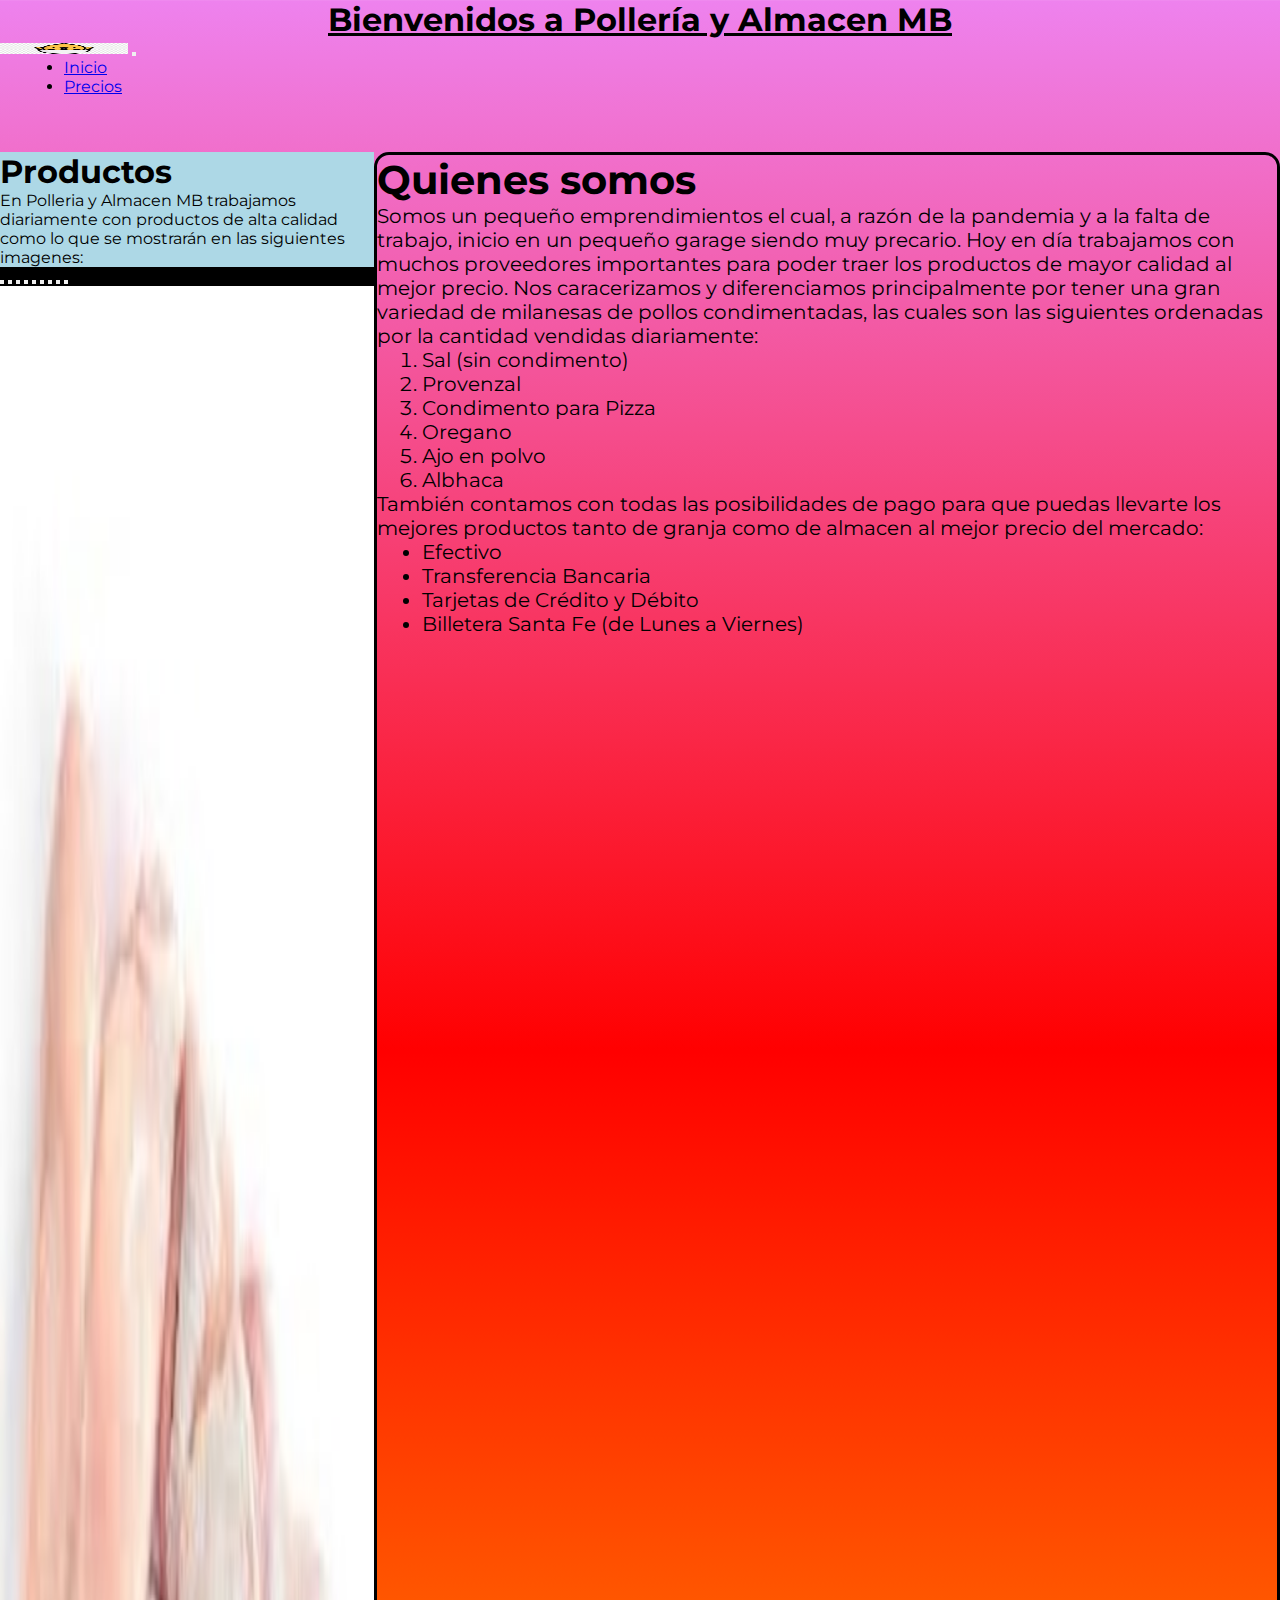
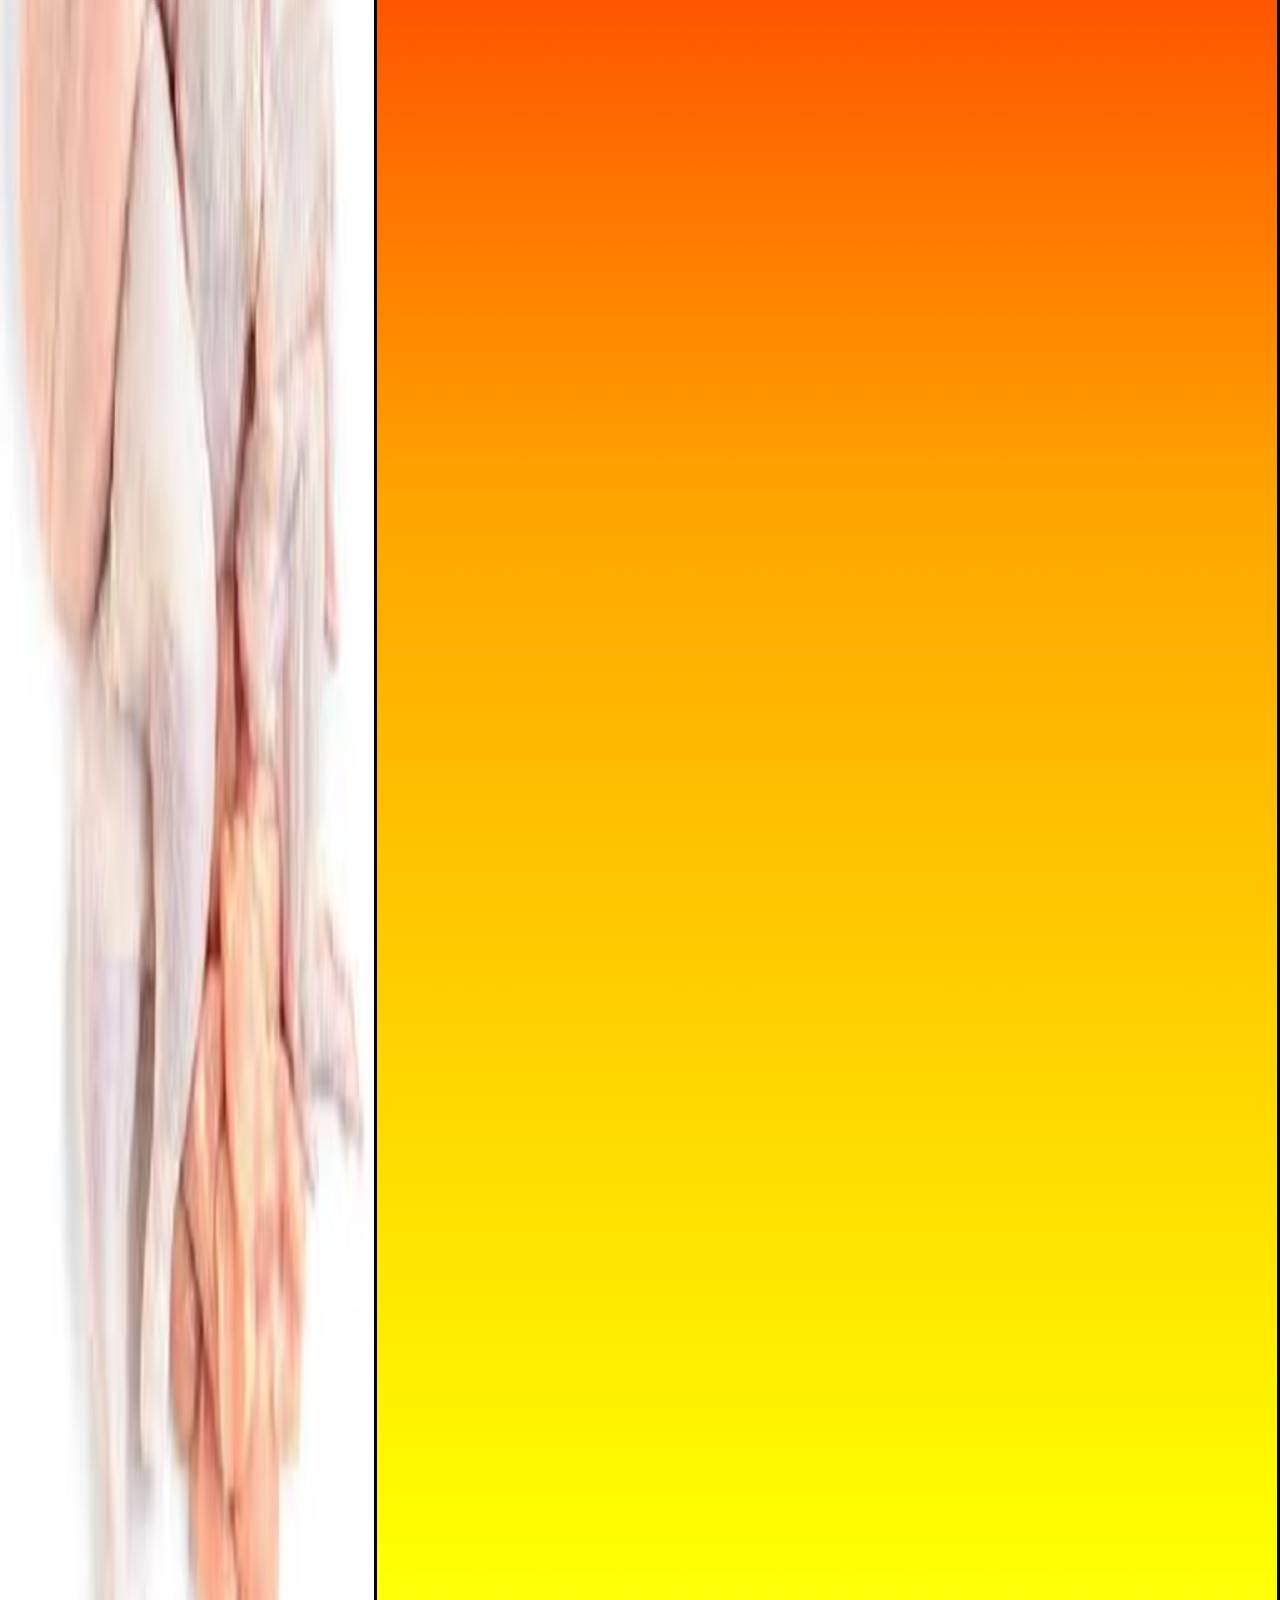
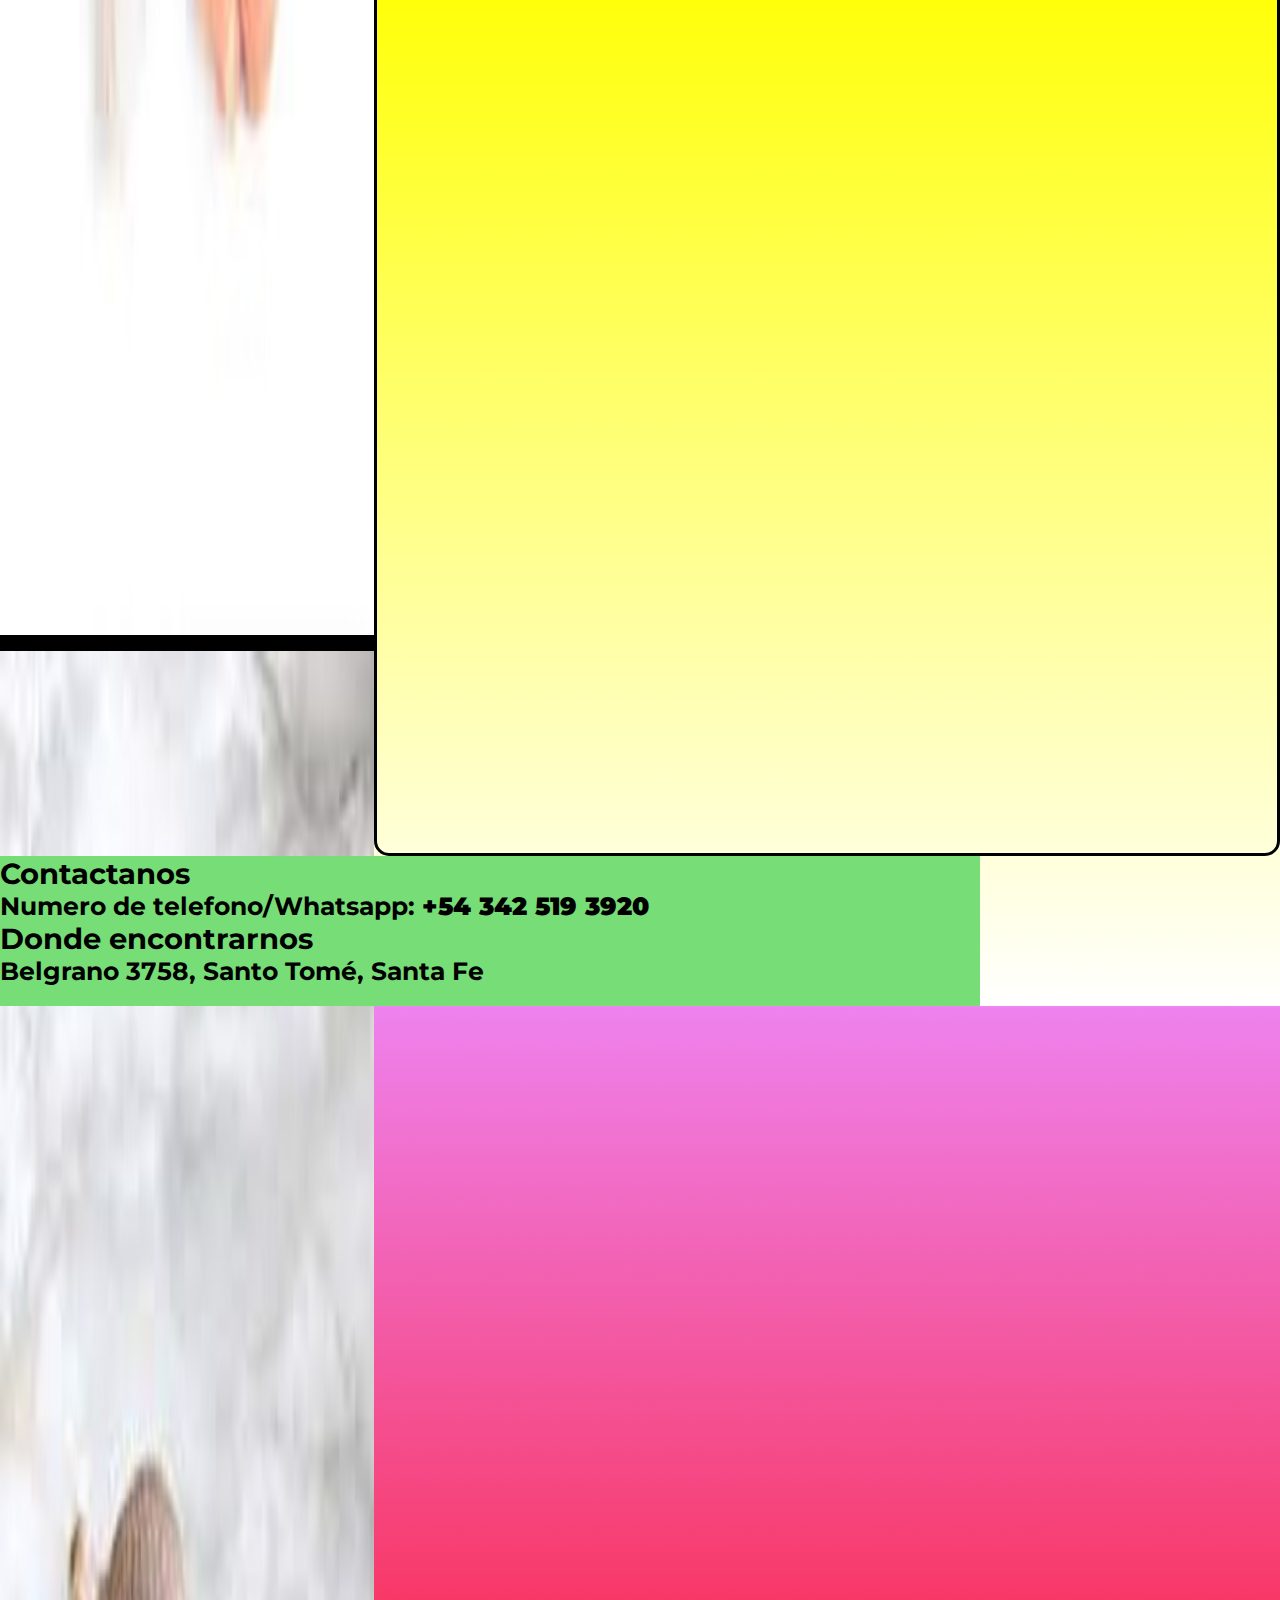
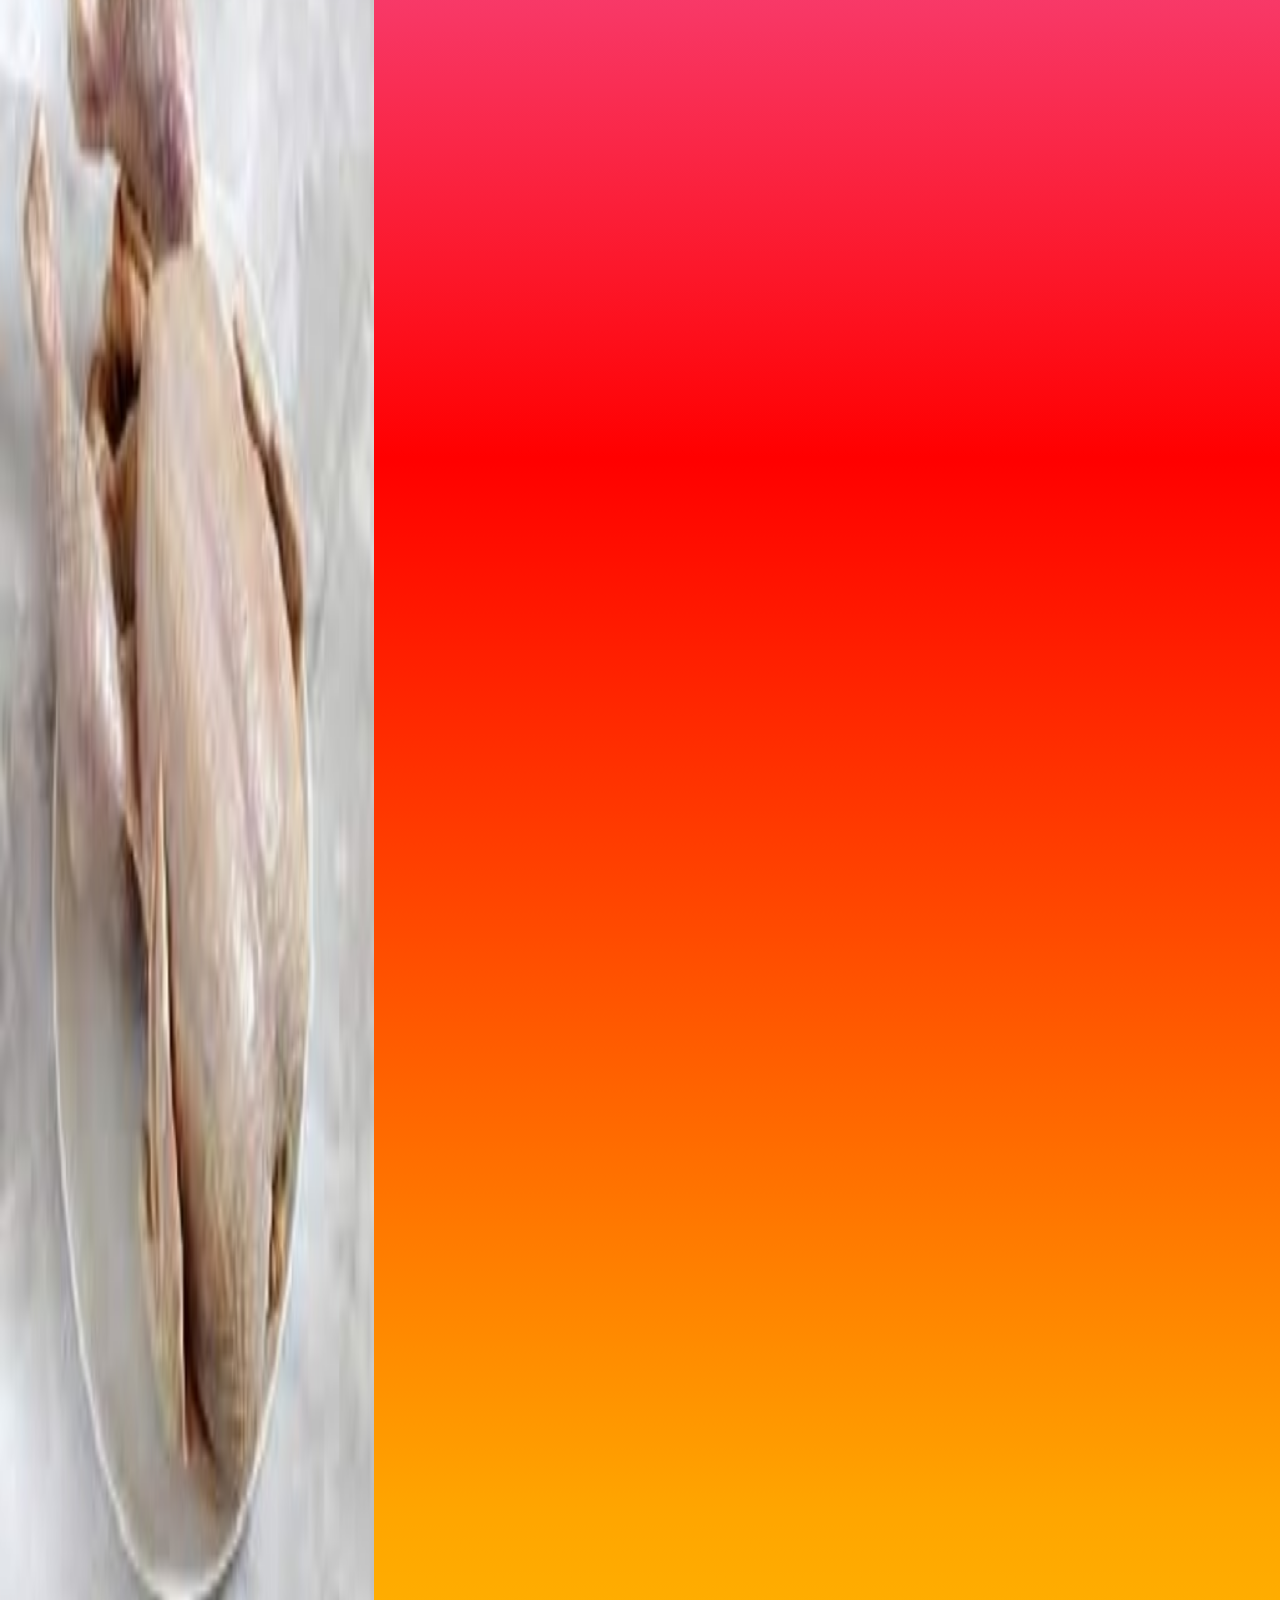
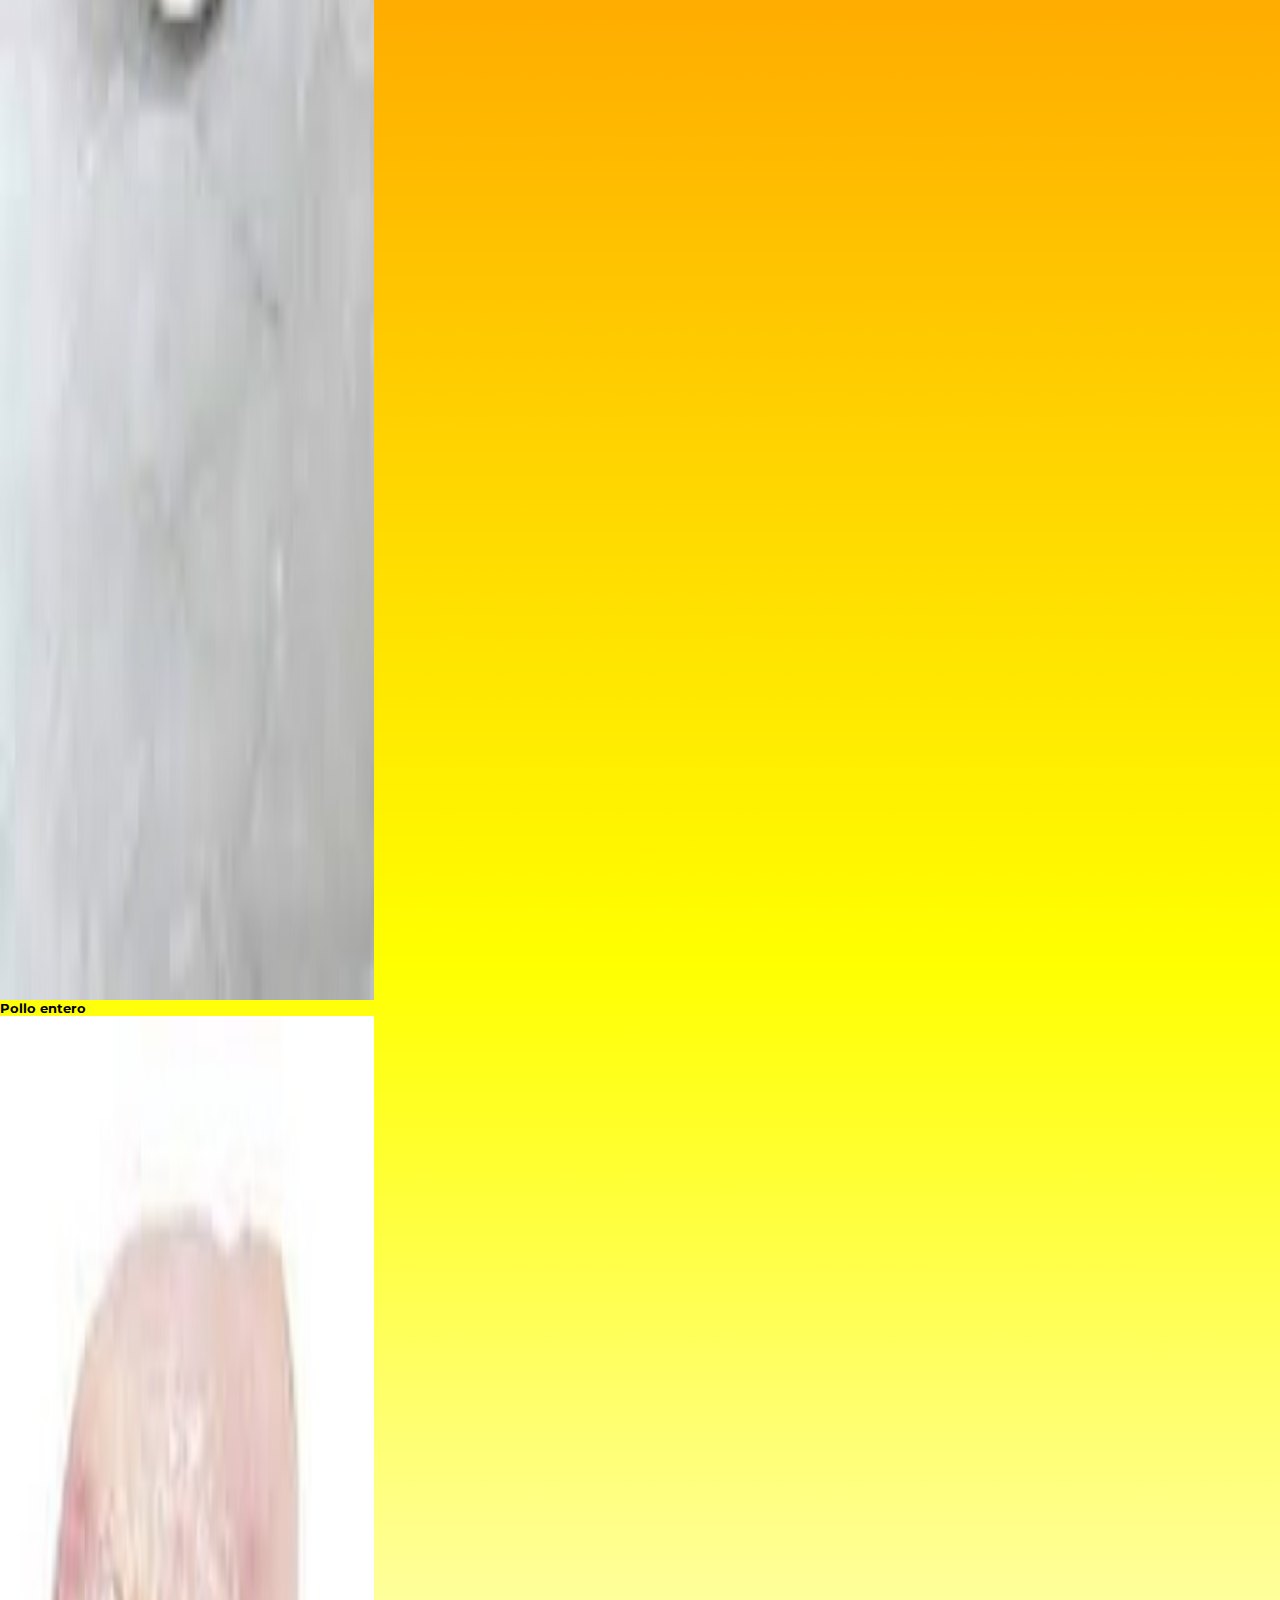
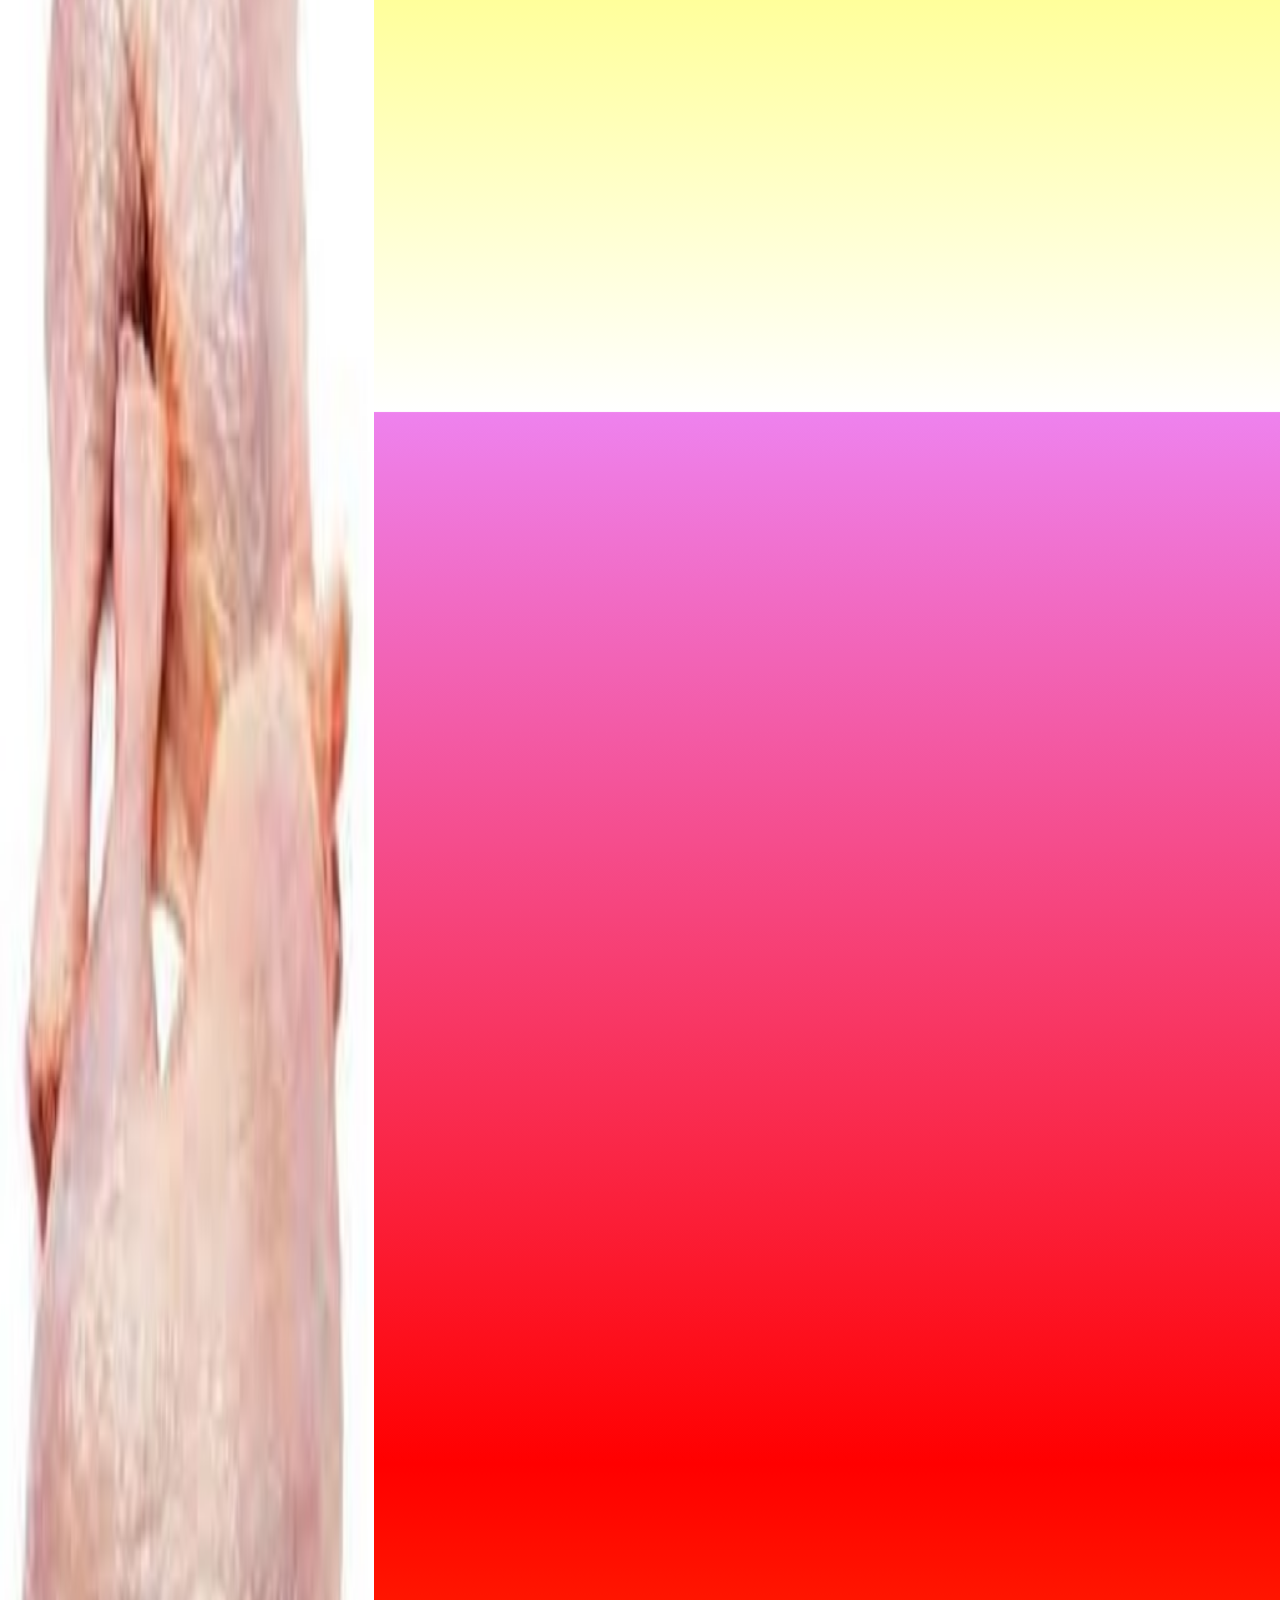
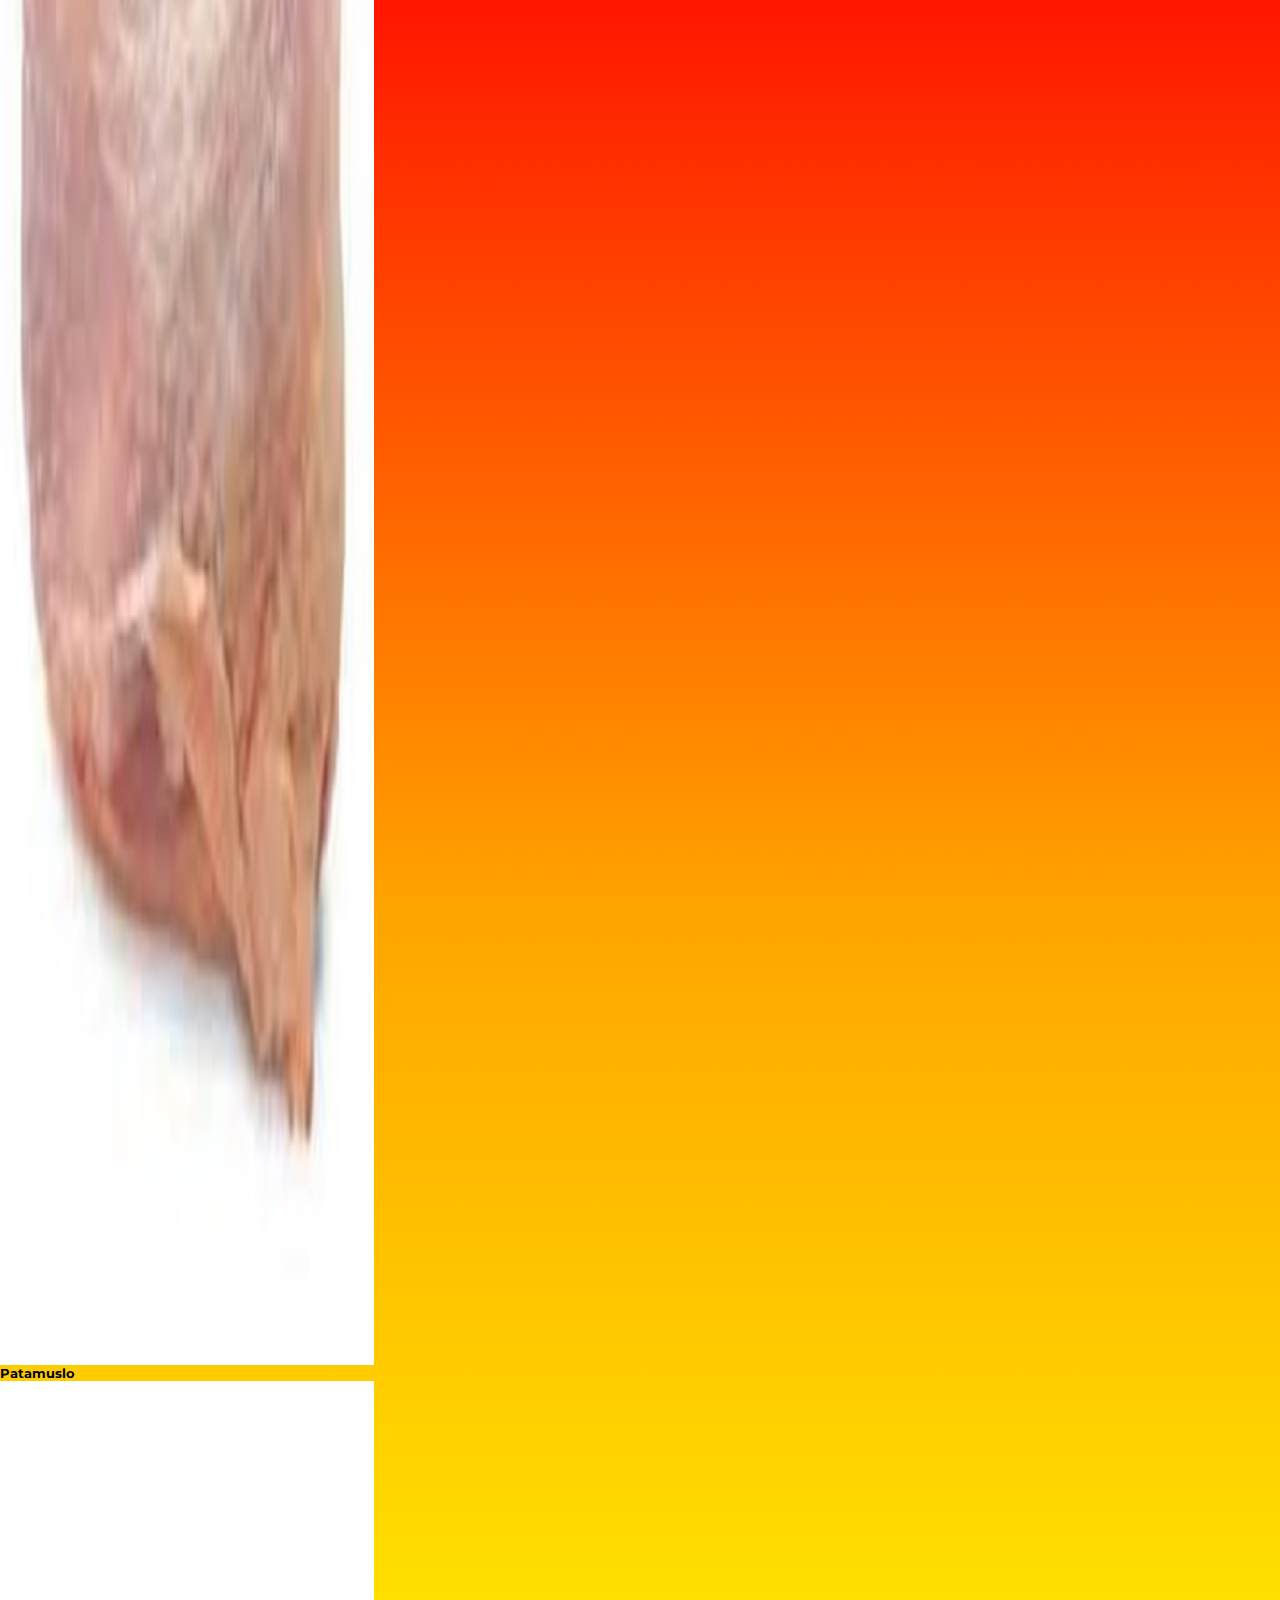
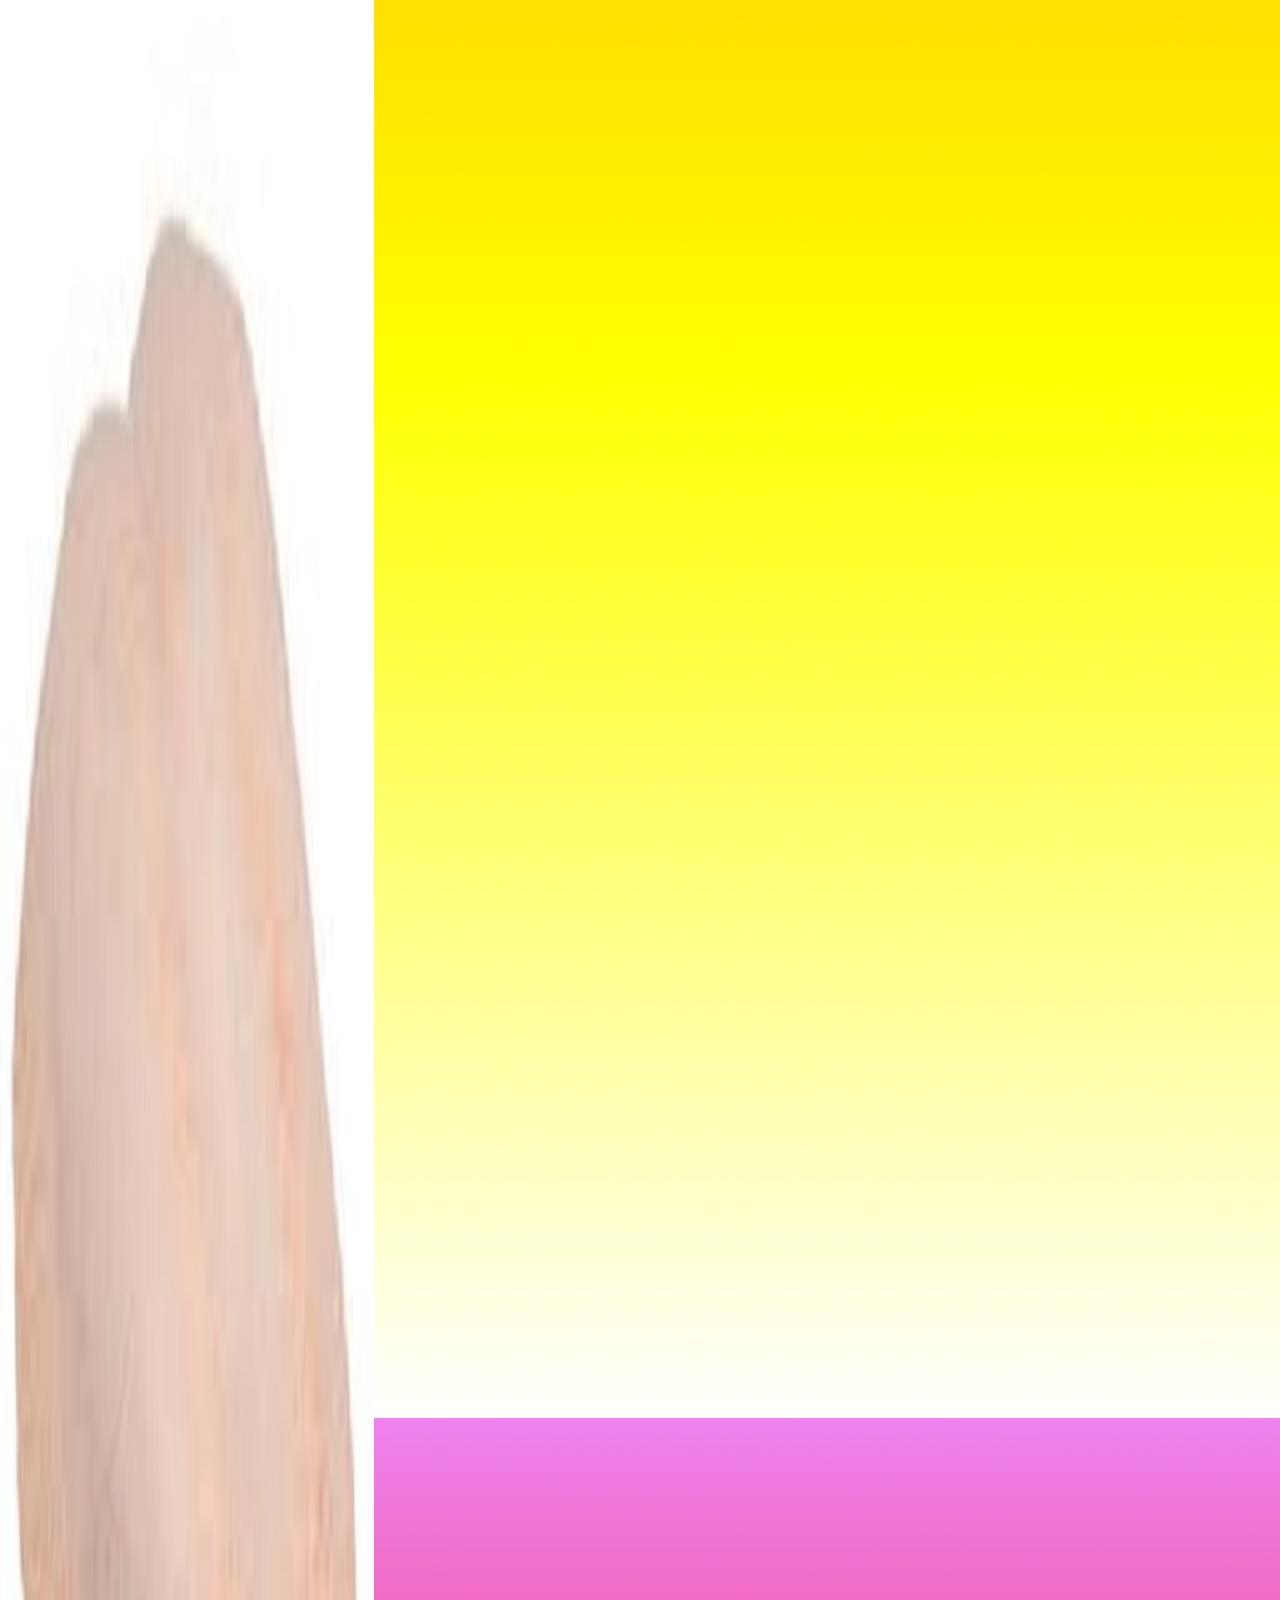
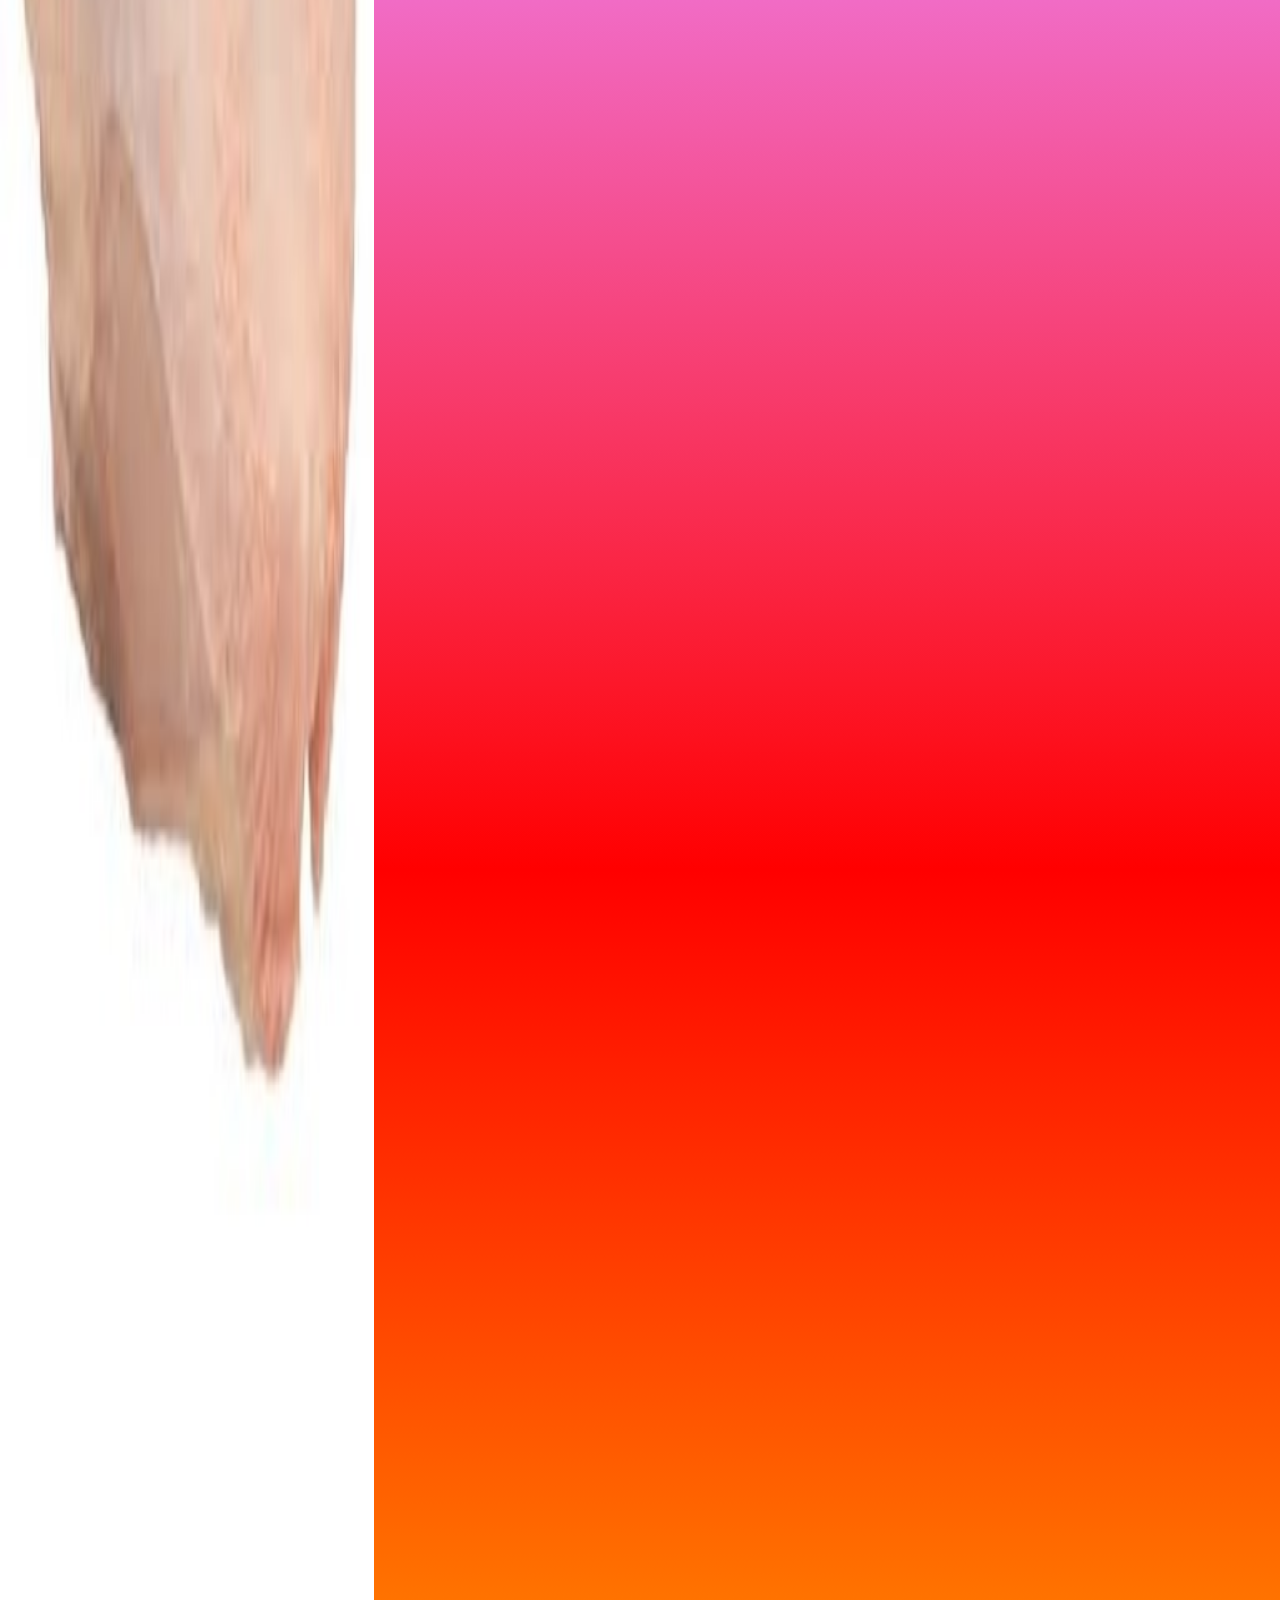
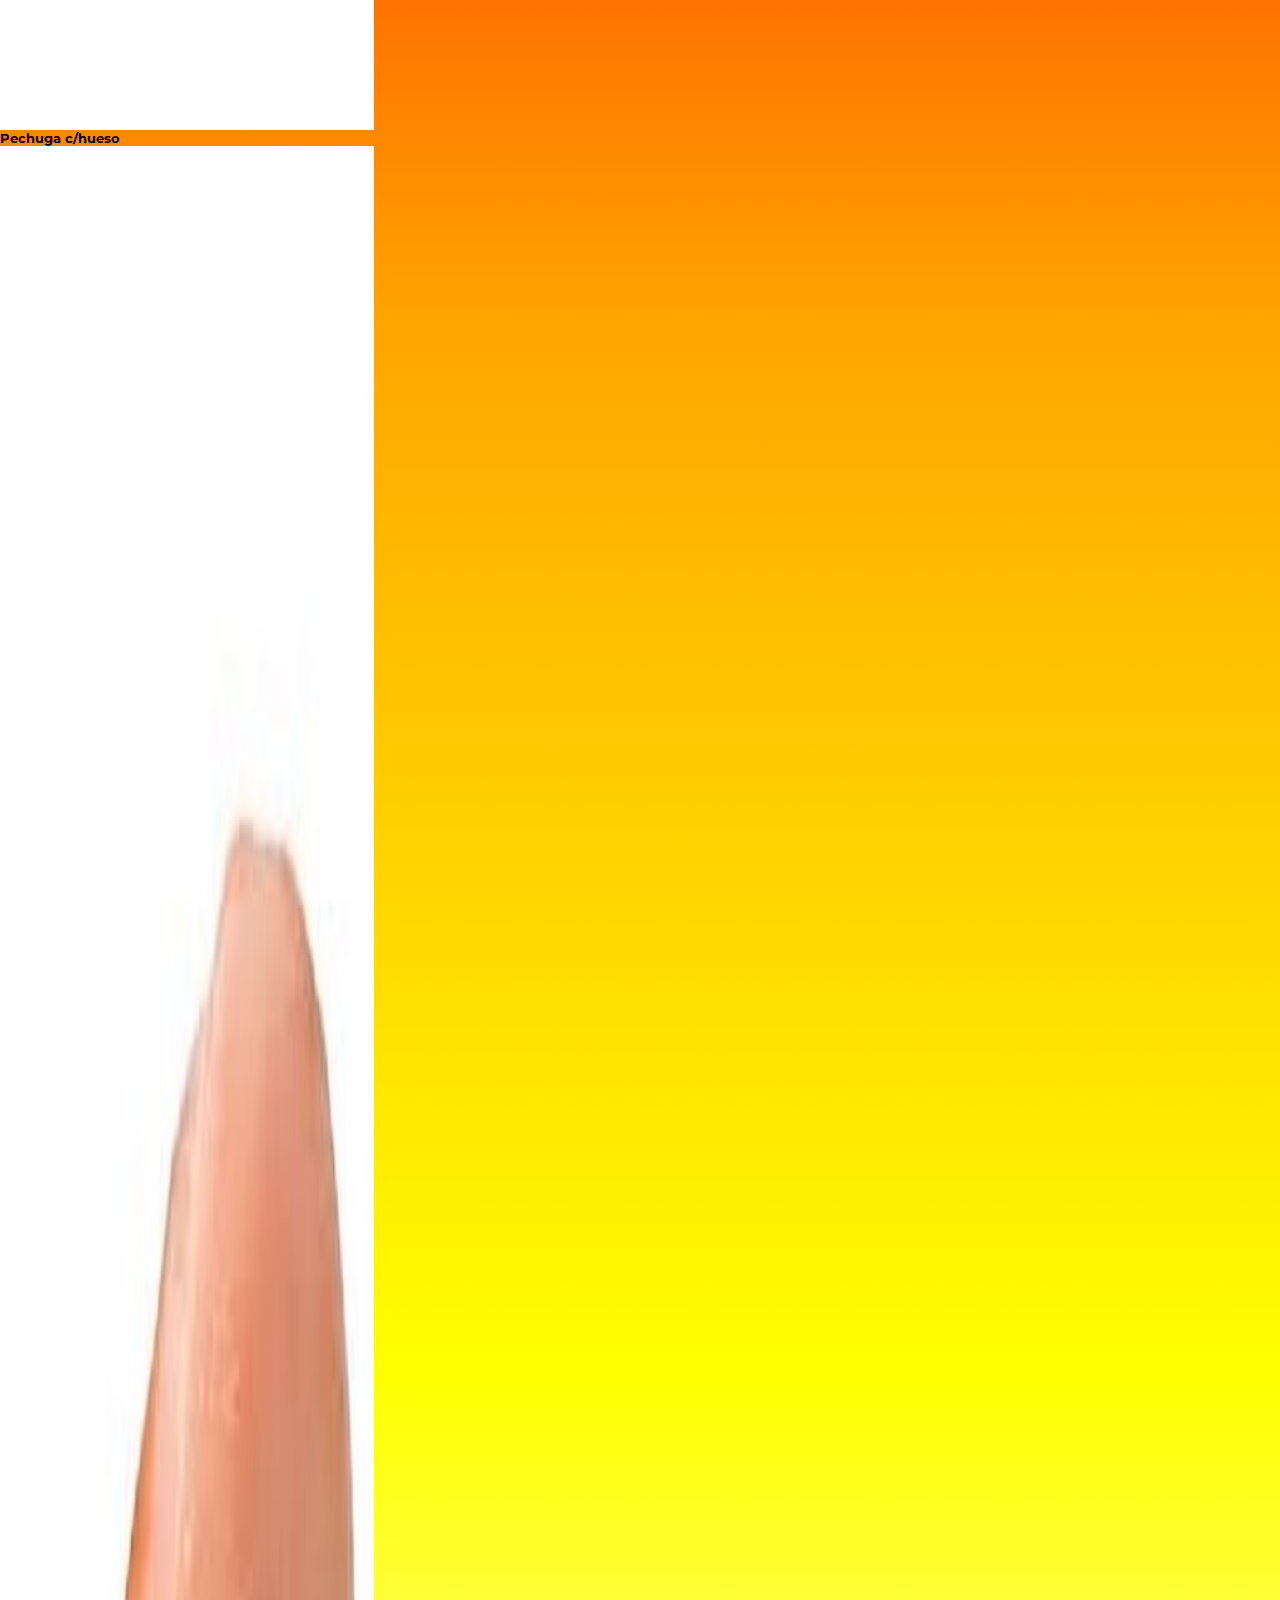
<file: index.html>
<html>
  <head>
      <title >Pollería y Almacen MB</title>
      <link rel="icon" href="img/logo.png">
      <link rel="stylesheet" href="css/estilos.css">
      <link rel="preconnect" href="https://fonts.googleapis.com">
      <link rel="preconnect" href="https://fonts.gstatic.com" crossorigin>
      <link href="https://fonts.googleapis.com/css2?family=Montserrat&display=swap" rel="stylesheet">
      <link rel="stylesheet" href="https://cdnjs.cloudflare.com/ajax/libs/animate.css/4.1.1/animate.min.css"/>
      <meta name="viewport" content="width=device-width, initial-sacle=1">
      <meta name="description" content="Polleria-MB, es un negocio que inicio en plena pandemia y tabaja con las mejores calidades de productos de granja, desde pollos hasta huevos y ¡Demas!">
      <meta name="keywords" content="Polleria, MB, pollo, patamuslo, milanesa, parrillero">
      <meta property="og:type" content="polleria">
      <meta property="og:title" content="Pollería y Almacen MB">
      <meta property="og:description" content="Pollería y Almacen MB - Los mejores pollos de Santo Tomé">
      <meta property="og:image" content="img/logo.png">
      <meta property="og:url" content="https://monticolojuan.github.io/index.html">
      <link href="https://cdn.jsdelivr.net/npm/bootstrap@5.1.3/dist/css/bootstrap.min.css" rel="stylesheet" integrity="sha384-1BmE4kWBq78iYhFldvKuhfTAU6auU8tT94WrHftjDbrCEXSU1oBoqyl2QvZ6jIW3" crossorigin="anonymous">
  </head>
      <body>
          <div class="grid-container">
              <header class="animate__animated animate__fadeInDown">
                  <h1>Bienvenidos a Pollería y Almacen MB</h1>
              </header>
              <nav class="navbar navbar-expand-lg navbar-light bg-light">
                  <div class="container-fluid">
                    <a class="navbar-brand" href="index.html"><img src="img/logo.png" width="10%" height="10%"></a>
                    <button class="navbar-toggler" type="button" data-bs-toggle="collapse" data-bs-target="#navbarSupportedContent" aria-controls="navbarSupportedContent" aria-expanded="false" aria-label="Toggle navigation">
                      <span class="navbar-toggler-icon"></span>
                    </button>
                    <div class="collapse navbar-collapse" id="navbarSupportedContent">
                      <ul class="navbar-nav me-auto mb-2 mb-lg-0">
                        <li class="nav-item">
                          <a class="nav-link active" aria-current="page" href="index.html">Inicio</a>
                        </li>
                        <li class="nav-item">
                          <a class="nav-link" href="precios.html">Precios</a>
                        </li>
                      </ul>
                    </div>
                  </div>
                </nav>
              <div class="Muestra">
                  <div class="Productos">
                      <h1 class="h1-productos">Productos</h1>
                      <p class="p-productos">En Polleria y Almacen MB trabajamos diariamente con productos de alta calidad como lo que se mostrarán en las siguientes imagenes:</p>
                  </div>
                  <div id="carouselExampleCaptions" class="carousel slide" data-bs-ride="carousel">
                    <div class="carousel-indicators">
                      <button type="button" data-bs-target="#carouselExampleCaptions" data-bs-slide-to="0" class="active" aria-current="true" aria-label="Slide 1"></button>
                      <button type="button" data-bs-target="#carouselExampleCaptions" data-bs-slide-to="1" aria-label="Slide 2"></button>
                      <button type="button" data-bs-target="#carouselExampleCaptions" data-bs-slide-to="2" aria-label="Slide 3"></button>
                      <button type="button" data-bs-target="#carouselExampleCaptions" data-bs-slide-to="3" aria-label="Slide 4"></button>
                      <button type="button" data-bs-target="#carouselExampleCaptions" data-bs-slide-to="4" aria-label="Slide 5"></button>
                      <button type="button" data-bs-target="#carouselExampleCaptions" data-bs-slide-to="5" aria-label="Slide 6"></button>
                      <button type="button" data-bs-target="#carouselExampleCaptions" data-bs-slide-to="6" aria-label="Slide 7"></button>
                      <button type="button" data-bs-target="#carouselExampleCaptions" data-bs-slide-to="7" aria-label="Slide 8"></button>
                      <button type="button" data-bs-target="#carouselExampleCaptions" data-bs-slide-to="8" aria-label="Slide 9"></button>
                    </div>
                    <div class="carousel-inner">
                      <div class="carousel-item active">
                        <img src="img/trozado.png" class="d-block w-100" width="100%" height="100%">
                        <div class="carousel-caption d-none d-md-block">
                          <h5>Pollo trozado</h5>
                        </div>
                      </div>
                      <div class="carousel-item">
                        <img src="img/polloentero.png" class="d-block w-100" width="100%" height="100%">
                        <div class="carousel-caption d-none d-md-block">
                          <h5>Pollo entero</h5>
                        </div>
                      </div>
                      <div class="carousel-item">
                        <img src="img/patamuslo.png" class="d-block w-100" width="100%" height="100%">
                        <div class="carousel-caption d-none d-md-block">
                          <h5>Patamuslo</h5>
                        </div>
                      </div>
                      <div class="carousel-item">
                        <img src="img/pechuga.png" class="d-block w-100" width="100%" height="100%">
                        <div class="carousel-caption d-none d-md-block">
                          <h5>Pechuga c/hueso</h5>
                        </div>
                      </div>
                      <div class="carousel-item">
                        <img src="img/pechugadeshuesada.png" class="d-block w-100" width="100%" height="100%">
                        <div class="carousel-caption d-none d-md-block">
                          <h5>Pechuga s/hueso</h5>
                        </div>
                      </div>
                      <div class="carousel-item">
                        <img src="img/bife.png" class="d-block w-100" width="100%" height="100%">
                        <div class="carousel-caption d-none d-md-block">
                          <h5>Filet de Pechuga</h5>
                        </div>
                      </div>
                      <div class="carousel-item">
                        <img src="img/milanesa.png" class="d-block w-100" width="100%" height="100%">
                        <div class="carousel-caption d-none d-md-block">
                          <h5>Milanesa de Pollo</h5>
                        </div>
                      </div>
                      <div class="carousel-item">
                        <img src="img/albondiga.png" class="d-block w-100" width="100%" height="100%">
                        <div class="carousel-caption d-none d-md-block">
                          <h5>Albondiga de Pollo</h5>
                        </div>
                      </div>
                      <div class="carousel-item">
                        <img src="img/arrollado.png" class="d-block w-100" width="100%" height="100%">
                        <div class="carousel-caption d-none d-md-block">
                          <h5>Arrollado de Pollo</h5>
                        </div>
                      </div>
                    </div>
                    <button class="carousel-control-prev" type="button" data-bs-target="#carouselExampleCaptions" data-bs-slide="prev">
                      <span class="carousel-control-prev-icon" aria-hidden="true"></span>
                      <span class="visually-hidden">Anterior</span>
                    </button>
                    <button class="carousel-control-next" type="button" data-bs-target="#carouselExampleCaptions" data-bs-slide="next">
                      <span class="carousel-control-next-icon" aria-hidden="true"></span>
                      <span class="visually-hidden">Siguiente</span>
                    </button>
                  </div>
              </div>
              <div class="Detalle">
                      <h1>Quienes somos</h1>
                      <p>Somos un pequeño emprendimientos el cual, a razón de la pandemia y a la falta de trabajo,
                          inicio en un pequeño garage siendo muy precario. Hoy en día trabajamos con muchos proveedores 
                          importantes para poder traer los productos de mayor calidad al mejor precio. Nos caracerizamos 
                          y diferenciamos principalmente por tener una gran variedad de milanesas de pollos condimentadas, las cuales son
                          las siguientes ordenadas por la cantidad vendidas diariamente:
                      </p>
                      <ol>
                          <li>Sal (sin condimento)</li>
                          <li>Provenzal</li>
                          <li>Condimento para Pizza</li>
                          <li>Oregano</li>
                          <li>Ajo en polvo</li>
                          <li>Albhaca</li>
                      </ol>
                      <p>También contamos con todas las posibilidades de pago para que puedas llevarte los mejores productos 
                          tanto de granja como de almacen al mejor precio del mercado:
                      </p>
                      <ul>
                          <li>Efectivo</li>
                          <li>Transferencia Bancaria</li>
                          <li>Tarjetas de Crédito y Débito</li>
                          <li>Billetera Santa Fe (de Lunes a Viernes)</li>
                      </ul>
              </div>  
              <div class="mapa">
                <a href="https://goo.gl/maps/NgxcVFmnAeheLp6L9"><iframe src="https://www.google.com/maps/embed?pb=!1m18!1m12!1m3!1d9603.368393242732!2d-60.76887738987468!3d-31.680271183443317!2m3!1f0!2f0!3f0!3m2!1i1024!2i768!4f13.1!3m3!1m2!1s0x95b5a89ce69e8903%3A0xd2c9fdc05b8b6ad7!2sLCD%2C%20C.%20Belgrano%203758%2C%20S3016%20Santo%20Tom%C3%A9%2C%20Provincia%20de%20Santa%20Fe!5e0!3m2!1ses-419!2sar!4v1685145697966!5m2!1ses-419!2sar" style="border:0;" allowfullscreen="" loading="lazy" referrerpolicy="no-referrer-when-downgrade"></iframe></a>
              </div>
              <footer>
                  <h3>Contactanos</h3>
                  <h4>Numero de telefono/Whatsapp: <strong>+54 342 519 3920</strong></h4>
                  <h3>Donde encontrarnos</h3>
                  <h4>Belgrano 3758, Santo Tomé, Santa Fe</h4>
              </footer>
          </div>
          <script src="https://cdn.jsdelivr.net/npm/bootstrap@5.1.3/dist/js/bootstrap.bundle.min.js" integrity="sha384-ka7Sk0Gln4gmtz2MlQnikT1wXgYsOg+OMhuP+IlRH9sENBO0LRn5q+8nbTov4+1p" crossorigin="anonymous"></script>
      </body>
</html>
</file>
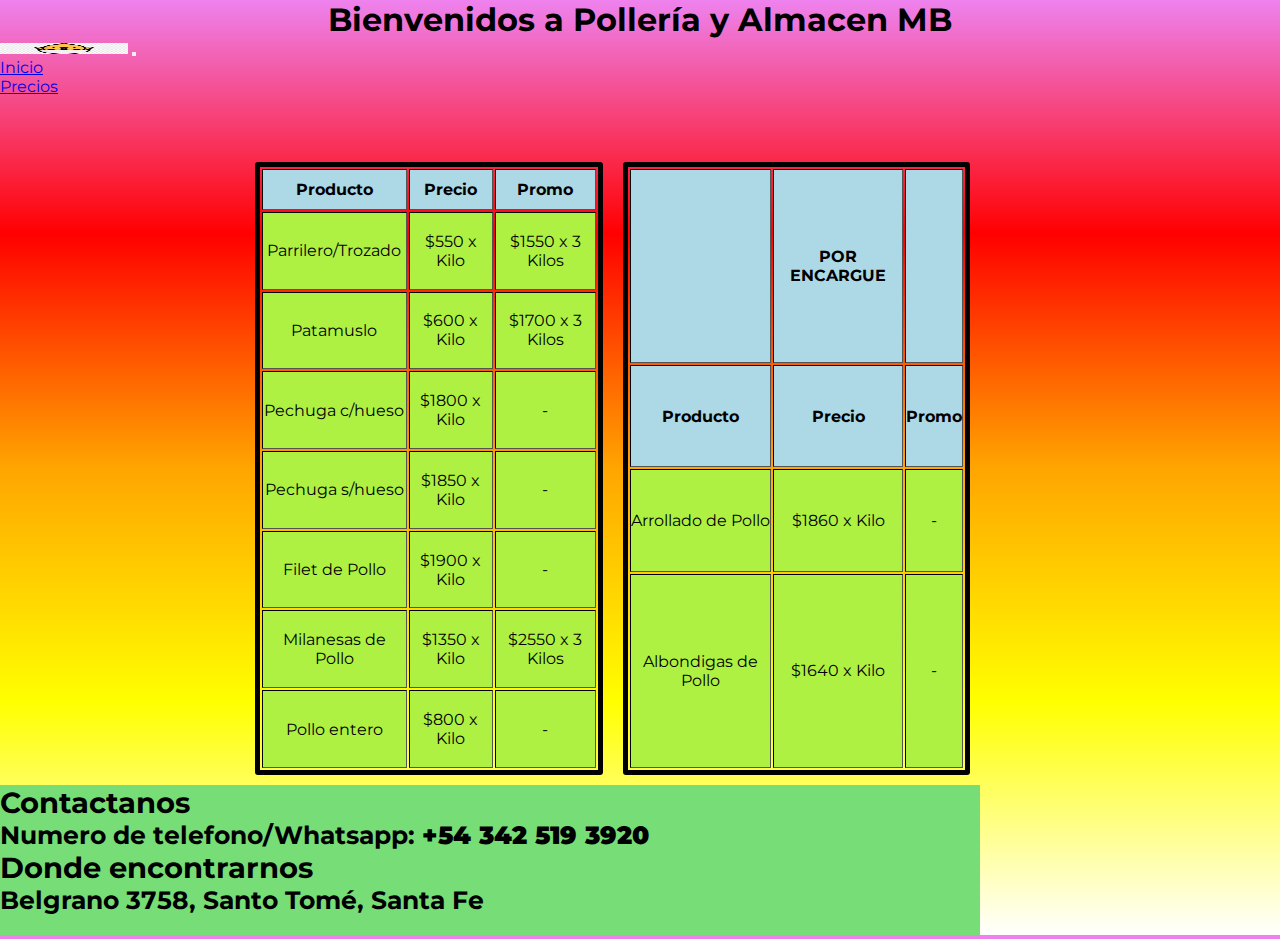
<file: precios.html>
<html>

<head>
    <title>Pollería y Almacen MB</title>
    <link rel="icon" href="img/logo.png">
    <link rel="stylesheet" href="css/estilos-precios.css">
    <link href="https://fonts.googleapis.com/css2?family=Montserrat&display=swap" rel="stylesheet">
    <meta name="viewport" content="width=device-width, initial-sacle=1">
    <link rel="stylesheet" href="https://cdnjs.cloudflare.com/ajax/libs/animate.css/4.1.1/animate.min.css" />
    <meta name="description"
        content="Polleria-MB, es un negocio que inicio en plena pandemia y tabaja con las mejores calidades de productos de granja, desde pollos hasta huevos y ¡Demas!">
    <meta name="keywords" content="Polleria, MB, pollo, patamuslo, milanesa, parrillero">
    <meta property="og:type" content="polleria">
    <meta property="og:title" content="Pollería y Almacen MB">
    <meta property="og:description" content="Pollería y Almacen MB - Los mejores pollos de Santo Tomé">
    <meta property="og:image" content="img/logo.png">
    <meta property="og:url" content="https://monticolojuan.github.io/">
    <link href="https://cdn.jsdelivr.net/npm/bootstrap@5.1.3/dist/css/bootstrap.min.css" rel="stylesheet"
        integrity="sha384-1BmE4kWBq78iYhFldvKuhfTAU6auU8tT94WrHftjDbrCEXSU1oBoqyl2QvZ6jIW3" crossorigin="anonymous">
</head>

<body>
    <div class="grid-container">
        <header class="animate__animated animate__fadeInDown">
            <h1>Bienvenidos a Pollería y Almacen MB</h1>
        </header>
        <nav class="navbar navbar-expand-lg navbar-dark bg-dark">
            <div class="container-fluid">
                <a class="navbar-brand" href="index.html"><img src="img/logo.png" width="10%" height="10%"></a>
                <button class="navbar-toggler" type="button" data-bs-toggle="collapse"
                    data-bs-target="#navbarSupportedContent" aria-controls="navbarSupportedContent"
                    aria-expanded="false" aria-label="Toggle navigation">
                    <span class="navbar-toggler-icon"></span>
                </button>
                <div class="collapse navbar-collapse" id="navbarSupportedContent">
                    <ul class="navbar-nav me-auto mb-2 mb-lg-0">
                        <li class="nav-item">
                            <a class="nav-link active" aria-current="page" href="index.html">Inicio</a>
                        </li>
                        <li class="nav-item">
                            <a class="nav-link" href="precios.html">Precios</a>
                        </li>
                    </ul>
                </div>
            </div>
        </nav>
        <table border="2" class="tabla1 animate__animated animate__bounceIn">
            <tr>
                <th align="center" valign="middle" bgcolor="#ADD8E6">Producto</th>
                <th align="center" valign="middle" bgcolor="#ADD8E6">Precio</th>
                <th align="center" valign="middle" bgcolor="#ADD8E6">Promo</th>
            </tr>
            <tr>
                <td bgcolor="#AEF143"> Parrilero/Trozado </td>
                <td bgcolor="#AEF143"> $550 x Kilo </td>
                <td bgcolor="#AEF143"> $1550 x 3 Kilos </td>
            </tr>
            <tr>
                <td bgcolor="#AEF143"> Patamuslo </td>
                <td bgcolor="#AEF143"> $600 x Kilo </td>
                <td bgcolor="#AEF143"> $1700 x 3 Kilos </td>
            </tr>
            <tr>
                <td bgcolor="#AEF143"> Pechuga c/hueso </td>
                <td bgcolor="#AEF143"> $1800 x Kilo</td>
                <td bgcolor="#AEF143"> - </td>
            </tr>
            <tr>
                <td bgcolor="#AEF143"> Pechuga s/hueso </td>
                <td bgcolor="#AEF143"> $1850 x Kilo </td>
                <td bgcolor="#AEF143"> - </td>
            </tr>
            <tr>
                <td bgcolor="#AEF143"> Filet de Pollo </td>
                <td bgcolor="#AEF143"> $1900 x Kilo </td>
                <td bgcolor="#AEF143"> - </td>
            </tr>
            <tr>
                <td bgcolor="#AEF143"> Milanesas de Pollo </td>
                <td bgcolor="#AEF143"> $1350 x Kilo </td>
                <td bgcolor="#AEF143"> $2550 x 3 Kilos </td>
            </tr>
            <tr>
                <td bgcolor="#AEF143"> Pollo entero </td>
                <td bgcolor="#AEF143"> $800 x Kilo </td>
                <td bgcolor="#AEF143"> - </td>
            </tr>
        </table>
        <table border="2" class="tabla2 animate__animated animate__bounceIn">
            <tr>
                <th align="center" valign="middle" bgcolor="#ADD8E6"></th>
                <th align="center" valign="middle" bgcolor="#ADD8E6">POR ENCARGUE</th>
                <th align="center" valign="middle" bgcolor="#ADD8E6"></th>
            </tr>
            <tr>
                <th align="center" valign="middle" bgcolor="#ADD8E6">Producto</th>
                <th align="center" valign="middle" bgcolor="#ADD8E6">Precio</th>
                <th align="center" valign="middle" bgcolor="#ADD8E6">Promo</th>
            </tr>
            <tr>
                <td bgcolor="#AEF143"> Arrollado de Pollo</td>
                <td bgcolor="#AEF143"> $1860 x Kilo </td>
                <td bgcolor="#AEF143"> - </td>
            </tr>
            <tr>
                <td bgcolor="#AEF143"> Albondigas de Pollo </td>
                <td bgcolor="#AEF143"> $1640 x Kilo </td>
                <td bgcolor="#AEF143"> - </td>
            </tr>
        </table>
        <div class="mapa">
            <a href="https://goo.gl/maps/NgxcVFmnAeheLp6L9"><iframe
                    src="https://www.google.com/maps/embed?pb=!1m18!1m12!1m3!1d9603.368393242732!2d-60.76887738987468!3d-31.680271183443317!2m3!1f0!2f0!3f0!3m2!1i1024!2i768!4f13.1!3m3!1m2!1s0x95b5a89ce69e8903%3A0xd2c9fdc05b8b6ad7!2sLCD%2C%20C.%20Belgrano%203758%2C%20S3016%20Santo%20Tom%C3%A9%2C%20Provincia%20de%20Santa%20Fe!5e0!3m2!1ses-419!2sar!4v1685145697966!5m2!1ses-419!2sar"
                    style="border:0;" allowfullscreen="" loading="lazy"
                    referrerpolicy="no-referrer-when-downgrade"></iframe></a>
        </div>
        <footer>
            <h3>Contactanos</h3>
            <h4>Numero de telefono/Whatsapp: <strong>+54 342 519 3920</strong></h4>
            <h3>Donde encontrarnos</h3>
            <h4>Belgrano 3758, Santo Tomé, Santa Fe</h4>
        </footer>
    </div>
    <script src="https://cdn.jsdelivr.net/npm/bootstrap@5.1.3/dist/js/bootstrap.bundle.min.js"
        integrity="sha384-ka7Sk0Gln4gmtz2MlQnikT1wXgYsOg+OMhuP+IlRH9sENBO0LRn5q+8nbTov4+1p"
        crossorigin="anonymous"></script>
</body>

</html>
</file>
<file: css/estilos.css>
* {
  padding: 0;
  margin: 0;
}

body {
  font-family: "Montserrat", sans-serif;
  background: linear-gradient(violet, red, orange, yellow, white);
}

.grid-container {
  display: grid;
  grid-template-areas: "header header header header header" "nav nav nav nav nav" "muestra detalle detalle detalle detalle" "footer footer footer footer mapa";
}

header {
  display: flex;
  align-items: center;
  justify-content: center;
  text-decoration: underline;
  grid-area: header;
}

nav {
  grid-area: nav;
}

.Muestra {
  background-size: cover;
  background-color: black;
  grid-area: muestra;
  display: grid;
  grid-template-columns: 1fr;
  grid-template-rows: 0.2fr 2fr;
  row-gap: -20px;
}

.Productos {
  display: inline-block;
  background-color: lightblue;
  grid-column: 1/2;
  grid-row: 1/2;
}

h5 {
  color: black;
}

.carouselExampleIndicators {
  grid-column: 1/2;
  grid-row: 2/3;
}

.Detalle {
  border-radius: 15px;
  border: black solid;
  font-size: 20px;
  grid-area: detalle;
}

ol {
  margin-left: 5%;
}

ul {
  margin-left: 5%;
}

footer {
  background-color: #77DD77;
  font-size: 25px;
  grid-area: footer;
}

.mapa {
  background-size: cover;
  grid-area: mapa;
  transition: transform 2s;
}

.mapa:hover {
  transform: scale(1.5);
}

@media only screen and (max-width: 540px) {
  .grid-container {
    display: grid;
    grid-template-areas: "header" "nav" "detalle" "muestra" "mapa" "footer";
  }
}

/*# sourceMappingURL=estilos.css.map */
</file>
<file: css/estilos-precios.css>
* {
  padding: 0;
  margin: 0;
}

body {
  font-family: "Montserrat", sans-serif;
  background: linear-gradient(violet, red, orange, yellow, white);
}

.grid-container {
  display: grid;
  grid-template-columns: 2fr 3fr 3fr 2fr;
  grid-template-rows: 0.2fr 0.2fr 4.22fr 1fr;
}

header {
  display: flex;
  align-items: center;
  justify-content: center;
  grid-column: 1/5;
  grid-row: 1/2;
}

nav {
  grid-column: 1/5;
  grid-row: 2/3;
}

.tabla1 {
  text-align: center;
  border-collapse: separate;
  border: black 5px solid;
  border-radius: 3px;
  margin: 10px;
  grid-column: 2/3;
  grid-row: 3/4;
}

.tabla2 {
  text-align: center;
  border-collapse: separate;
  border: black 5px solid;
  border-radius: 3px;
  margin: 10px;
  grid-column: 3/4;
  grid-row: 3/4;
}

footer {
  background-color: #77DD77;
  font-size: 25px;
  grid-column: 1/4;
  grid-row: 4/5;
}

.mapa {
  background-size: cover;
  grid-column: 4/5;
  grid-row: 4/5;
  transition: transform 2s;
}

.mapa:hover {
  transform: scale(1.5);
}

@media only screen and (max-width: 540px) {
  .grid-container {
    display: grid;
    grid-template-columns: 1fr 1fr;
    grid-template-rows: 0.2fr 0.2fr 4.22fr 4.22fr 0.1fr 1fr;
  }
  header {
    grid-column: 1/3;
    grid-row: 1/2;
  }
  nav {
    grid-column: 1/3;
    grid-row: 2/3;
  }
  .tabla1 {
    grid-column: 1/3;
    grid-row: 3/4;
    margin-left: 10px;
    margin-right: 10px;
  }
  .tabla2 {
    grid-column: 1/3;
    grid-row: 4/5;
    margin-left: 10px;
    margin-right: 10px;
    margin-bottom: 0;
  }
  .mapa {
    grid-column: 1/3;
    grid-row: 5/6;
  }
  footer {
    grid-column: 1/3;
    grid-row: 6/7;
  }
}

/*# sourceMappingURL=estilos-precios.css.map */
</file>
